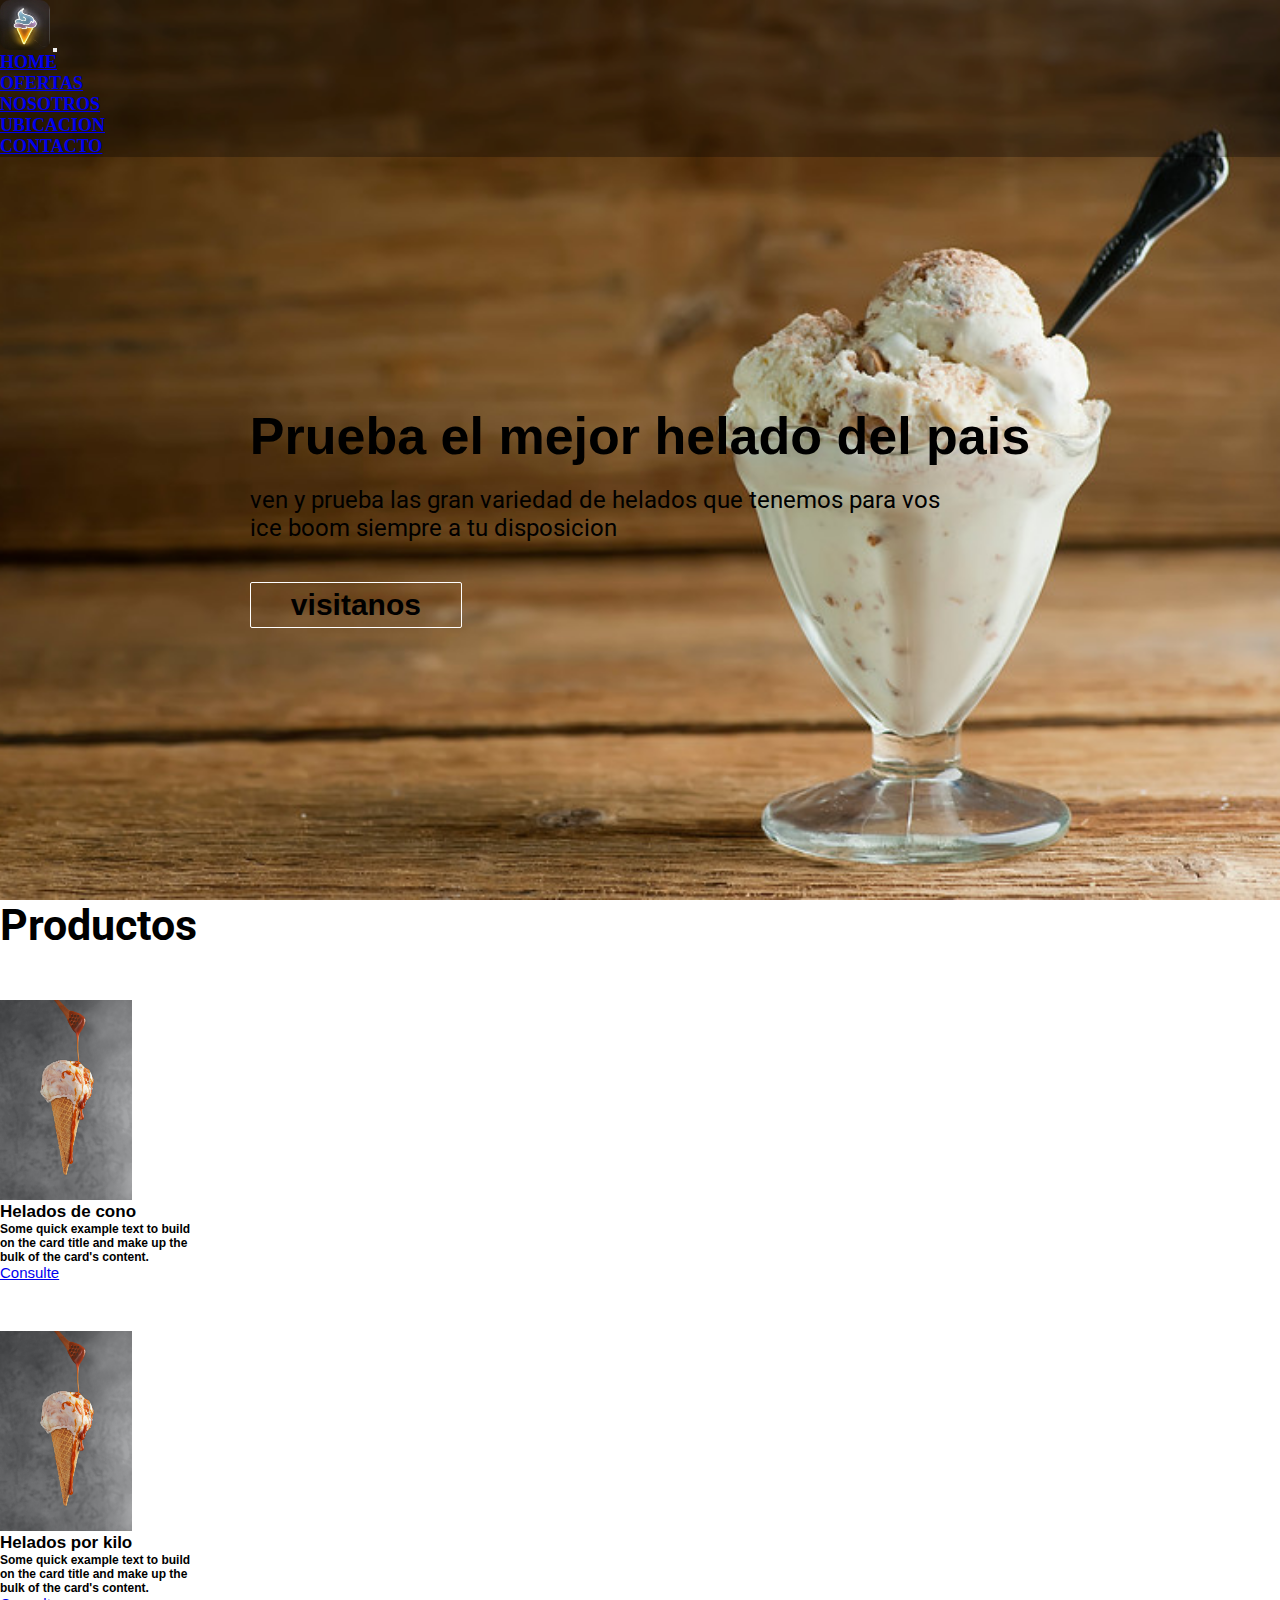
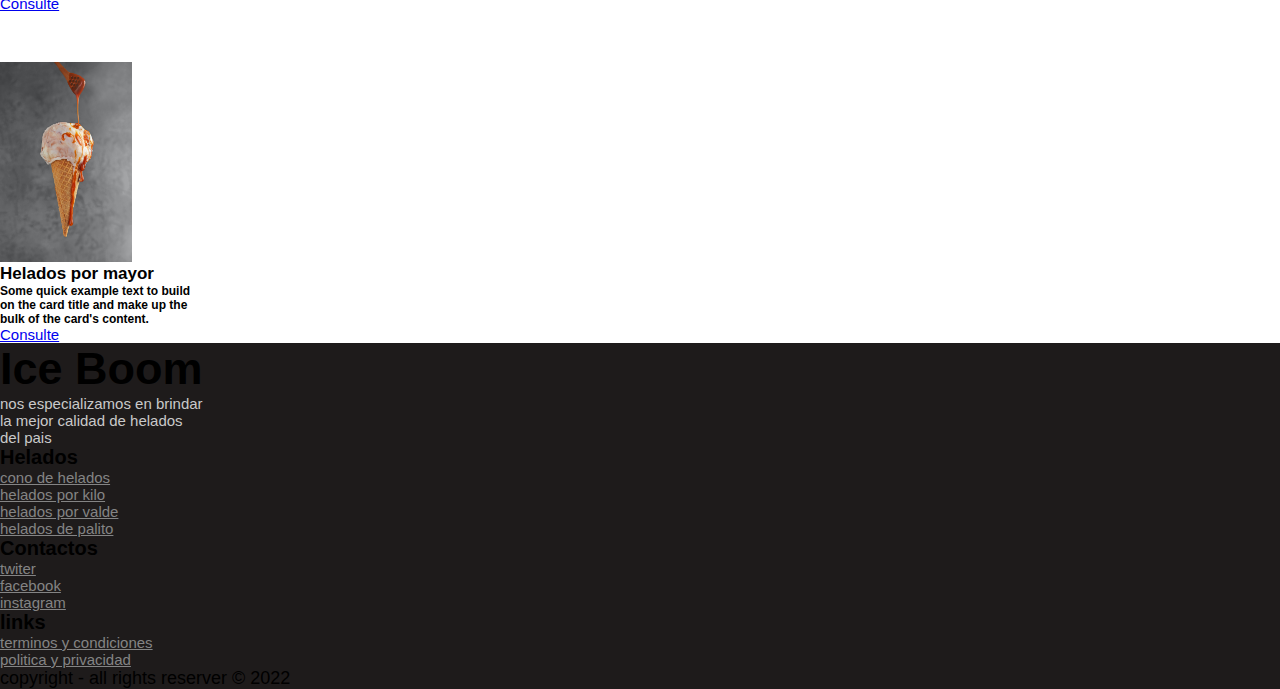
<file: index.html>
<!DOCTYPE html>
<html lang="en">
  <head>
    <meta charset="utf-8">
    <meta name="viewport" content="width=device-width, initial-scale=1">
    <title>Bootstrap demo</title>
    <link href="https://cdn.jsdelivr.net/npm/bootstrap@5.2.0-beta1/dist/css/bootstrap.min.css" rel="stylesheet" integrity="sha384-0evHe/X+R7YkIZDRvuzKMRqM+OrBnVFBL6DOitfPri4tjfHxaWutUpFmBp4vmVor" crossorigin="anonymous">
    <link rel="stylesheet" type="text/css" href="css/style.css">
  </head>
  <body>
  
<!-- comienza el nav -->
<header class="header">
<nav class="navbar navbar-expand-lg navbar-light bg-color sticky-top">
  <div class="container">
    <a class="navbar-brand" href="#"><img class="logo" src="img/logo.helado.jpg" alt="logo de heladeria iceboom"></a>
    <button class="navbar-toggler" type="button" data-bs-toggle="collapse" data-bs-target="#navbarSupportedContent" aria-controls="navbarSupportedContent" aria-expanded="false" aria-label="Toggle navigation">
      <span class="navbar-toggler-icon"></span>
    </button>
    <div class="collapse navbar-collapse" id="navbarSupportedContent">
      <ul class="navbar-nav ms-auto mb-2 mb-lg-0">
        <li class="nav-item">
          <a class="nav-link text-white" href="#">HOME</a>
        </li>
        <li class="nav-item">
          <a class="nav-link text-white" href="#">OFERTAS</a>
        </li>
          <li class="nav-item">
          <a class="nav-link text-white" href="#">NOSOTROS</a>
        </li>
          <li class="nav-item">
          <a class="nav-link text-white" href="#">UBICACION</a>
        </li>
          <li class="nav-item">
          <a class="nav-link text-white" href="contacto.html">CONTACTO</a>
        </li>
     </ul>
    
    </div>
  </div>
</nav>
<!-- termina el mnav -->

<!-- comienza el texto del header-->
<section id="text-header">
  <div class=" container content text-center ">
    <h1 class="text-white text-center text-title">Prueba el mejor helado del pais</h1>
    <p class="text-white text-center text-descripcion">ven y prueba las gran variedad de helados que tenemos para vos <br> ice boom siempre a tu disposicion</p>

      <button class="btn btn-animacion"><h4 class="text text-white ">visitanos</h4></button>
  </div>
</div>
</section>
</header>
<!-- termina el texto del header-->


 <!-- comienza la card-->

 <section class="container mb-5" id="box-cards">
    <h1 class="title-productos text-center m-5"> Productos </h1>

     <div class="row">
          <div class="col-sm 12 col-md 6  col-lg 4 ">
              <div class="container d-flex justify-content-around text-center" id="productos"> 
                 <div class="card" style="width: 20rem;">
                      <img class="img-carousel" src="img/img-carruserl1.jpg" class="card-img-top" alt="imagen de helados en cono">
                          <div class="card-body">
                             <h5 class="card-title">Helados de cono</h5>
                              <p class="card-text">Some quick example text to build on the card title and make up the bulk of the card's content.</p>
                              <a href="#" class="btn btn-primary w-100 text-btn-a" >Consulte</a>
                         </div>
                   </div>
             </div>
        </div>

          <div class="col-sm 12 col-md 6  col-lg 4 ">
              <div class="container d-flex justify-content-around text-center" id="productos"> 
                 <div class="card" style="width: 20rem;">
                      <img class="img-carousel" src="img/img-carruserl1.jpg" class="card-img-top" alt="imagen de helados por kilo">
                          <div class="card-body">
                             <h5 class="card-title">Helados por kilo</h5>
                              <p class="card-text">Some quick example text to build on the card title and make up the bulk of the card's content.</p>
                              <a href="#" class="btn btn-primary w-100  text-btn-a">Consulte</a>
                         </div>
                   </div>
             </div>
        </div>

          <div class="col-sm 12 col-md 6  col-lg 4 ">
              <div class="container d-flex justify-content-around text-center" id="productos"> 
                 <div class="card" style="width: 20rem;">
                      <img class="img-carousel" src="img/img-carruserl1.jpg" class="card-img-top" alt="imagen de helado  por mayor">
                          <div class="card-body">
                             <h5 class="card-title">Helados por mayor</h5>
                              <p class="card-text">Some quick example text to build on the card title and make up the bulk of the card's content.</p>
                              <a href="#" class="btn btn-primary w-100  text-btn-a">Consulte</a>
                         </div>
                   </div>
             </div>
        </div>

    </div>

 </section>

 <!-- termina la card-->

 <!-- comienza el footer-->

<footer class="container-fluid pt-5 ">
  <div class="row p-5 bg-footer text-white ">
    <div class="col-xs-12 col-md-6 col-lg-3">
     <h3 class="title-footer">Ice Boom</h3>
     <p class="text-descripcion-footer">nos especializamos en brindar <br> la mejor calidad de helados <br> del pais</p>
    </div>
    <div class="col-xs-12 col-md-6 col-lg-3">
      <h5 class="subtitulo-footer">Helados</h5>
      <div class="mb-2">
        <a href="#" class="text-decoration-none  color-a text-a">cono de helados</a>
      </div>
       <div class="mb-2">
        <a href="#" class="text-decoration-none  color-a text-secondary text-a">helados por kilo</a>
      </div>
       <div class="mb-2">
        <a href="#" class="text-decoration-none color-a text-a">helados por valde </a>
      </div>
       <div class="mb-2">
        <a href="#" class="text-decoration-none color-a  text-a">helados de palito</a>
      </div>
    </div>
    <div class="col-xs-12 col-md-6 col-lg-3">
      <h5 class="subtitulo-footer">Contactos</h5>
        <div class="mb-2">
        <a href="#" class="text-decoration-none color-a  text-a">twiter</a>
      </div>
        <div class="mb-2">
        <a href="#" class="text-decoration-none color-a  text-a">facebook</a>
      </div>
        <div class="mb-2">
        <a href="#" class="text-decoration-none color-a  text-a">instagram</a>
      </div>
    </div>
    <div class="col-xs-12 col-md-6 col-lg-3">
      <h5 class="subtitulo-footer">links</h5>
        <div class="mb-2">
        <a href="#" class="text-decoration-none color-a  text-a">terminos y condiciones</a>
      </div>
        <div class="mb-2">
        <a href="#" class="text-decoration-none color-a  text-a">politica y privacidad</a>
      </div>
    </div>
    <div class="col-xs-12 pt-5">
      <p class="text-white text-center text-coyright">
       copyright - all rights reserver © 2022
      </p>
    </div>
  </div>
</footer>

 <!-- termina  el footer-->





    <script src="https://cdn.jsdelivr.net/npm/bootstrap@5.2.0-beta1/dist/js/bootstrap.bundle.min.js" integrity="sha384-pprn3073KE6tl6bjs2QrFaJGz5/SUsLqktiwsUTF55Jfv3qYSDhgCecCxMW52nD2" crossorigin="anonymous"></script>
  </body>
</html>
</file>
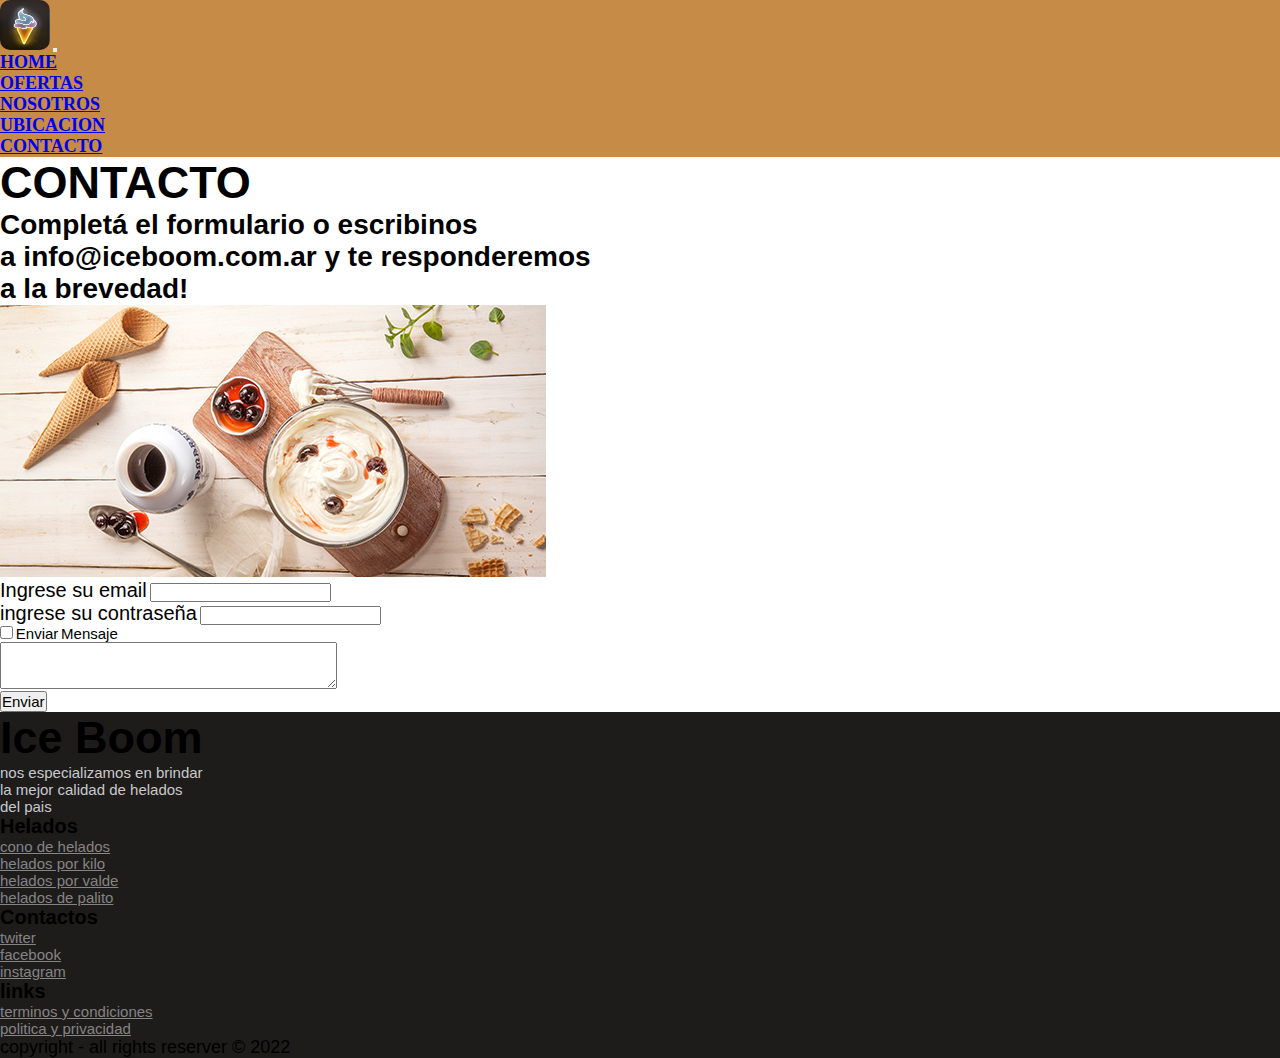
<file: contacto.html>
<!DOCTYPE html>
<html lang="en">
<head>
  <meta charset="UTF-8">
  <meta name="viewport" content="width=device-width, initial-scale=1.0">
  <title>Document</title>
  <link href="https://cdn.jsdelivr.net/npm/bootstrap@5.2.0-beta1/dist/css/bootstrap.min.css" rel="stylesheet" integrity="sha384-0evHe/X+R7YkIZDRvuzKMRqM+OrBnVFBL6DOitfPri4tjfHxaWutUpFmBp4vmVor" crossorigin="anonymous">
    <link rel="stylesheet" type="text/css" href="css/style.css">
</head>
<body>
  
 
<nav class="navbar navbar-expand-lg navbar-light  bg-color-nav-contacto">
  <div class="container">
    <a class="navbar-brand" href="index.html"><img class="logo" src="img/logo.helado.jpg" alt="logo de heladeria iceboom"></a>
    <button class="navbar-toggler" type="button" data-bs-toggle="collapse" data-bs-target="#navbarSupportedContent" aria-controls="navbarSupportedContent" aria-expanded="false" aria-label="Toggle navigation">
      <span class="navbar-toggler-icon"></span>
    </button>
    <div class="collapse navbar-collapse" id="navbarSupportedContent">
      <ul class="navbar-nav ms-auto mb-2 mb-lg-0">
        <li class="nav-item">
          <a class="nav-link text-white" href="index.html">HOME</a>
        </li>
        <li class="nav-item">
          <a class="nav-link text-white" href="#">OFERTAS</a>
        </li>
          <li class="nav-item">
          <a class="nav-link text-white" href="#">NOSOTROS</a>
        </li>
          <li class="nav-item">
          <a class="nav-link  text-white"  href="contacto.html">UBICACION</a>
        </li>
          <li class="nav-item">
          <a class="nav-link text-white" href="#">CONTACTO</a>
        </li>
     </ul>
    
    </div>
  </div>
</nav>
<!-- termina el mnav -->

<!-- comienza el texto del header-->

<!-- termina el texto del header-->

<!-- comienza section de img y contacto-->

<div class="container ">
  <div>
  <h1 class=" title-contacto text-center m-5 pt-2">CONTACTO</h1>
  <h3 class=" subtitulo-contacto px-5">Completá el formulario o escribinos <br> a info@iceboom.com.ar y te responderemos <br> a la  brevedad!</h3>
  </div>
  <div class="container-fluid p-5">
  <div class="row">

    <div class="col-xs 12 col-md 6 col-lg 4">
      <img src="img/imagen_contacto.jpg " class="img-fluid" alt="imagen de contacto"> 
    </div>
  
  <div class="col-xs 12 col-md 6 col-lg 8">

  <form>
  <div class="mb-3">
    <label for="exampleInputEmail1" class="form-label title-email">Ingrese su email</label>
    <input type="email" class="form-control" id="exampleInputEmail1" aria-describedby ="emailHelp">
    <div id="emailHelp" class="form-text"></div>
  </div>
  <div class="mb-3">
    <label for="exampleInputPassword1" class="form-label title-contraseña">ingrese su contraseña</label>
    <input type="password" class="form-control" id="exampleInputPassword1">
  </div>
  <div class="mb-3 form-check">
    <input type="checkbox" class="form-check-input" id="exampleCheck1">
    <label class="form-check-label text-Mensaje" for="exampleCheck1">Enviar</label>
    <label class="text-Mensaje" for="mensaje">Mensaje</label>
        <br>
        <textarea class="tamañoTextarea" cols="40" rows="3"></textarea>
        
  </div>
  <button type="submit" class="btn btn-dark w-100 text-btn">Enviar</button>
</form>
</div>
</div>

 </div>



</div>
<!-- comienza section de img y contacto-->



 <!-- comienza el footer-->

<footer class="container-fluid pt-5 ">
  <div class="row p-5 bg-footer text-white ">
    <div class="col-xs-12 col-md-6 col-lg-3">
     <h3 class="title-footer">Ice Boom</h3>
     <p class="text-descripcion-footer">nos especializamos en brindar <br> la mejor calidad de helados <br> del pais</p>
    </div>
    <div class="col-xs-12 col-md-6 col-lg-3">
      <h5 class="subtitulo-footer">Helados</h5>
      <div class="mb-2">
        <a href="#" class="text-decoration-none  color-a text-a">cono de helados</a>
      </div>
       <div class="mb-2">
        <a href="#" class="text-decoration-none  color-a text-secondary text-a">helados por kilo</a>
      </div>
       <div class="mb-2">
        <a href="#" class="text-decoration-none color-a text-a">helados por valde </a>
      </div>
       <div class="mb-2">
        <a href="#" class="text-decoration-none color-a  text-a">helados de palito</a>
      </div>
    </div>
    <div class="col-xs-12 col-md-6 col-lg-3">
      <h5 class="subtitulo-footer">Contactos</h5>
        <div class="mb-2">
        <a href="#" class="text-decoration-none color-a  text-a">twiter</a>
      </div>
        <div class="mb-2">
        <a href="#" class="text-decoration-none color-a  text-a">facebook</a>
      </div>
        <div class="mb-2">
        <a href="#" class="text-decoration-none color-a  text-a">instagram</a>
      </div>
    </div>
    <div class="col-xs-12 col-md-6 col-lg-3">
      <h5 class="subtitulo-footer">links</h5>
        <div class="mb-2">
        <a href="#" class="text-decoration-none color-a  text-a">terminos y condiciones</a>
      </div>
        <div class="mb-2">
        <a href="#" class="text-decoration-none color-a  text-a">politica y privacidad</a>
      </div>
    </div>
    <div class="col-xs-12 pt-5">
      <p class="text-white text-center text-coyright">
       copyright - all rights reserver © 2022
      </p>
    </div>
  </div>
</footer>

 <!-- termina  el footer-->





















 <script src="https://cdn.jsdelivr.net/npm/bootstrap@5.2.0-beta1/dist/js/bootstrap.bundle.min.js" integrity="sha384-pprn3073KE6tl6bjs2QrFaJGz5/SUsLqktiwsUTF55Jfv3qYSDhgCecCxMW52nD2" crossorigin="anonymous"></script>
</body>
</html>
</file>
<file: css/style.css>
@import url('https://fonts.googleapis.com/css2?family=Roboto&display=swap');
@import url('https://fonts.googleapis.com/css2?family=Oswald&family=Roboto&display=swap');

*{
	font-family: 'Roboto', sans-serif;
	font-family: 'Oswald', sans-serif;
	font-family: 'Poppins', sans-serif;
	box-sizing: border-box;
	padding: 0;
	margin:0; 
}
html{
	font-size: 62.5%
}

.header{
	height: 100vh;
	width: 100%;
	background-repeat: no-repeat;
	background-position: center;
	background-attachment: fixed;
	background-size: cover;
	background-image: url(../img/header-desktop.jpg);
}
.logo{
	width: 50px;
	height: 50px;
	border-radius: 10px;
}
.nav-link{
	font-weight:600;
	font-family: 'monserrat';
	font-size: 1.8rem;
}
.bg-color{
background-color: rgba(0,0,0,0.3);
}

.text-nav{
	width: 80%;
}
#text-header{
	width: 100%;
	height: 80vh;
	
	display: flex;
	justify-content: center;
	align-items: center;
	
}
.text-title{
	font-weight: bolder;
	font-family: 'Poppins', sans-serif;
	font-size: 5.2rem;

}
.text-descripcion{
	font-family: 'Roboto', sans-serif;
	margin: 20px 0px 40px 0px;
	font-size: 2.4rem;

}
.btn-animacion{
	font-size: 1.5rem;
	padding: 5px 40px;
	background-color: transparent;
	border: 1px solid #fff;
	border-radius: 2px;
}
.btn-animacion:hover{
	border: 1px solid rgba(115,114,114,0.9);
	
	background-color:rgba(115,114,114,0.6);
	transition: 1s;
}
.btn h4{
	font-size: 3rem;
}


 #box-cards .title-productos{
 	font-weight: 700;
 	font-size: 4.3rem;
 	font-family: 'Roboto', sans-serif;

 }

 .img-carousel{
 	height: 200px;
 }
 .card:hover{
 	cursor: pointer;
 	transform: translateY(-10px);
 	transition: 1s;
 }

 #productos{
 	margin-top: 5rem;
 }
 .card-title{

 	font-size: 1.7rem;
 	font-weight: 700;
 }
 .card-text{
 	font-weight:bold;
 	font-size: 1.2rem;
 }
 .text-btn-a{
 	font-size: 1.5rem;
 }
.bg-footer{
	background-color: #1E1B1B;
}

 .title-footer{
 	font-size: 4.5rem;
 }
 .subtitulo-footer{
 	font-size: 2rem;
 }
 .text-descripcion-footer{
 	font-size: 1.5rem;
 	color:#C9C9C9;
 }
 .text-a{
 	font-size: 1.5rem;
 }
.color-a{
	color: #848484;
}


 .text-coyright{
 	font-size: 1.8rem
 }

 .title-contacto{
 	font-size: 4.5rem;
 }
 .subtitulo-contacto{
 	font-size: 2.8rem
 }
 .title-email{
 	font-size: 2rem;
 }
 .title-contraseña{
 	font-size: 2rem;
 }
 .text-Mensaje{
 	font-size: 1.5rem;
 }
 .text-btn{
 	font-size: 1.5rem
 }
 .bg-color-nav-contacto{
 	background-color: #C58B47;

 }
</file>
